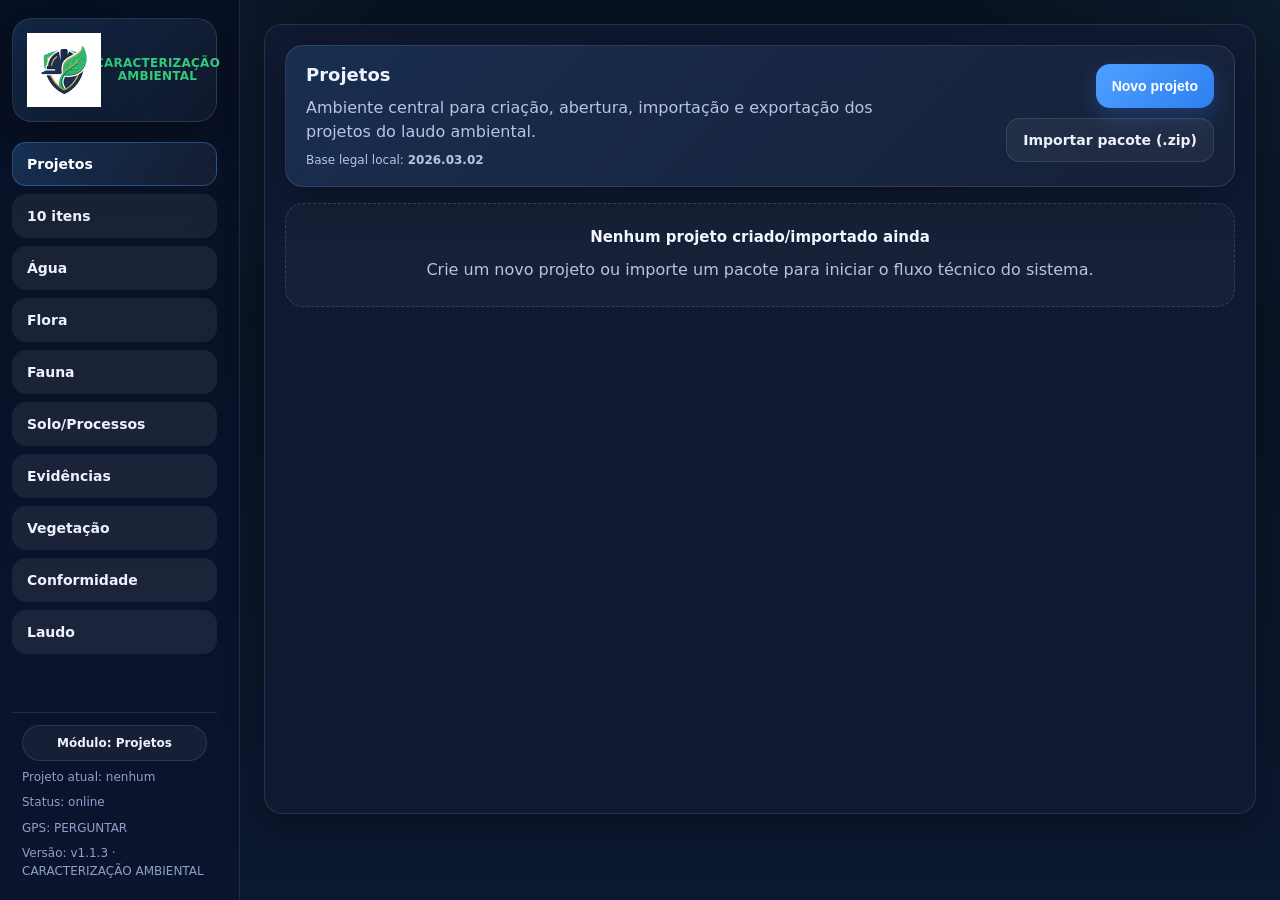
<file: index.html>
<!doctype html>
<html lang="pt-BR">
<head>
  <meta charset="utf-8" />
  <meta name="viewport" content="width=device-width, initial-scale=1" />
  <title>CARACTERIZAÇÃO AMBIENTAL</title>
  <link rel="manifest" href="manifest.webmanifest?v=20260422-short-final" />
  <link rel="stylesheet" href="styles/app.css" />
  <link rel="stylesheet" href="styles/mobile_hotfix.css?v=20260422-mobile" />
  <link rel="apple-touch-icon" href="assets/icon-192.png?v=20260422-short-final" />
  <meta name="theme-color" content="#0f6d2f" />
  <meta name="application-name" content="Caracterização Ambiental" />
  <meta name="apple-mobile-web-app-title" content="Caracterização Ambiental" />
</head>
<body>
  <div class="layout">
    <aside class="sidebar">
      <div class="brand">
        <img class="brandLogo" src="[data-uri]" alt="Marca NB" />
        <div class="brandText">
          <h1>CARACTERIZAÇÃO AMBIENTAL</h1>
        </div>
      </div>

      <nav id="nav" class="nav"></nav>

      <div class="sideBottom">
        <div id="routeIndicator" class="badge secondary shellBadge">Módulo: Projetos</div>
        <div class="small" id="projectStatus">Projeto atual: nenhum</div>
        <div class="small" id="onlineStatus">Status: verificando...</div>
        <div class="small">GPS: <span id="gpsStatus">-</span></div>
        <div class="small">Versão: <span id="appVersion"></span></div>
      </div>
    </aside>

    <main class="main">
      <div class="container">
        <div id="toast" class="toast" hidden></div>
        <section id="app" class="card appShell"></section>
      </div>
      <footer class="footer"></footer>
    </main>
  </div>

  <script type="module" src="pwa_bootstrap.js"></script>
  <script type="module" src="app.js"></script>
  <script type="module" src="auth_bootstrap.js"></script>
</body>
</html>
</file>
<file: styles/app.css>
:root{
  --bg:#08111f;
  --bg2:#0c1830;
  --panel:#121b34;
  --panel2:#172243;
  --panel3:#1a274d;
  --card:#121b34;
  --cardSoft:rgba(18,27,52,.88);
  --text:#edf2ff;
  --muted:#b8c4e4;
  --muted2:#90a0c8;
  --border:rgba(255,255,255,.10);
  --borderStrong:rgba(255,255,255,.16);
  --accent:#4ea1ff;
  --accent2:#2d7ff0;
  --accentSoft:rgba(78,161,255,.16);
  --ok:#18a957;
  --warn:#d6a400;
  --danger:#d64545;
  --dangerSoft:rgba(214,69,69,.18);
  --okSoft:rgba(24,169,87,.18);
  --warnSoft:rgba(214,164,0,.18);
  --shadow:0 12px 40px rgba(0,0,0,.30);
  --radius:18px;
  --radiusSm:14px;
  font-family: system-ui, -apple-system, Segoe UI, Roboto, Arial, sans-serif;
}

*{box-sizing:border-box}

html,body{
  min-height:100%;
}

body{
  margin:0;
  background:
    radial-gradient(circle at top left, rgba(78,161,255,.12), transparent 26%),
    radial-gradient(circle at top right, rgba(78,161,255,.07), transparent 22%),
    linear-gradient(180deg, var(--bg) 0%, var(--bg2) 100%);
  color:var(--text);
}

a{
  color:inherit;
}

.layout{
  display:flex;
  min-height:100vh;
}

.sidebar{
  width:240px;
  flex:0 0 240px;
  padding:18px 12px;
  display:flex;
  flex-direction:column;
  gap:14px;
  position:sticky;
  top:0;
  height:100vh;
  background:
    linear-gradient(180deg, rgba(8,16,35,.95) 0%, rgba(11,21,46,.98) 100%);
  border-right:1px solid var(--border);
  backdrop-filter: blur(6px);
}

.brand{
  display:flex;
  gap:12px;
  align-items:center;
  padding:14px;
  border-radius:22px;
  background:linear-gradient(135deg, rgba(78,161,255,.16), rgba(255,255,255,.03));
  border:1px solid var(--border);
  box-shadow:var(--shadow);
}

.logo{
  width:52px;
  height:52px;
  min-width:52px;
  border-radius:16px;
  background:rgba(255,255,255,.92);
  color:#0f1a34;
  display:flex;
  align-items:center;
  justify-content:center;
  font-weight:900;
  letter-spacing:.4px;
  font-size:24px;
}

h1{
  margin:0;
  font-size:16px;
  line-height:1.15;
  font-weight:800;
}

.sub{
  margin:4px 0 0;
  font-size:12px;
  color:var(--muted);
  line-height:1.35;
}

.nav{
  display:flex;
  flex-direction:column;
  gap:8px;
  margin-top:6px;
}

.nav a{
  color:var(--text);
  text-decoration:none;
  background:rgba(255,255,255,.07);
  border:1px solid transparent;
  padding:12px 14px;
  border-radius:14px;
  font-size:14px;
  font-weight:600;
  display:flex;
  align-items:center;
  gap:10px;
  transition:all .18s ease;
}

.nav a:hover{
  background:rgba(255,255,255,.11);
  border-color:var(--border);
  transform:translateY(-1px);
}

.nav a.active{
  background:linear-gradient(135deg, rgba(78,161,255,.22), rgba(255,255,255,.05));
  border-color:rgba(78,161,255,.35);
  color:#fff;
  font-weight:800;
}

.sideBottom{
  margin-top:auto;
  display:grid;
  gap:8px;
  padding:12px 10px 0;
  border-top:1px solid var(--border);
}

.main{
  flex:1;
  min-width:0;
}

.container{
  max-width:1280px;
  margin:0 auto;
  padding:24px;
}

.card{
  background:var(--cardSoft);
  border:1px solid var(--border);
  border-radius:var(--radius);
  box-shadow:var(--shadow);
  padding:18px;
  backdrop-filter: blur(4px);
}

.footer{
  padding:12px 24px 20px;
  color:var(--muted2);
  font-size:12px;
  text-align:center;
}

.row{
  display:flex;
  gap:10px;
  flex-wrap:wrap;
  align-items:center;
}

.grid{
  display:grid;
  gap:12px;
}

.grid-2{
  grid-template-columns:repeat(2,minmax(0,1fr));
}

.grid-3{
  grid-template-columns:repeat(3,minmax(0,1fr));
}

label{
  font-size:12px;
  color:var(--muted);
  display:block;
  margin-bottom:6px;
}

input,select,textarea{
  width:100%;
  padding:12px 14px;
  border:1px solid var(--border);
  border-radius:14px;
  font-size:14px;
  color:var(--text);
  background:rgba(6,13,28,.92);
  outline:none;
  transition:border-color .18s ease, box-shadow .18s ease, background .18s ease;
}

input::placeholder,
textarea::placeholder{
  color:var(--muted2);
}

input:focus,select:focus,textarea:focus{
  border-color:rgba(78,161,255,.55);
  box-shadow:0 0 0 3px rgba(78,161,255,.14);
  background:rgba(9,18,37,.98);
}

textarea{
  min-height:110px;
  resize:vertical;
}

button,
.fileTrigger{
  appearance:none;
  border:0;
  border-radius:14px;
  padding:12px 16px;
  font-weight:800;
  font-size:14px;
  cursor:pointer;
  transition:all .18s ease;
  text-decoration:none;
}

button{
  background:linear-gradient(135deg, var(--accent), var(--accent2));
  color:#fff;
  box-shadow:0 8px 22px rgba(45,127,240,.28);
}

button:hover,
.fileTrigger:hover{
  transform:translateY(-1px);
  opacity:.96;
}

button.secondary,
.fileTrigger.secondary{
  background:rgba(255,255,255,.05);
  color:var(--text);
  border:1px solid var(--border);
  box-shadow:none;
}

button.danger{
  background:linear-gradient(135deg, #dd4653, #b51f3a);
  color:#fff;
  box-shadow:0 8px 22px rgba(181,31,58,.24);
}

button:disabled{
  opacity:.55;
  cursor:not-allowed;
  transform:none;
}

hr{
  border:0;
  border-top:1px solid var(--border);
  margin:16px 0;
}

.badge{
  display:inline-flex;
  gap:6px;
  align-items:center;
  font-size:12px;
  padding:7px 11px;
  border-radius:999px;
  background:var(--accentSoft);
  color:#dcebff;
  border:1px solid rgba(78,161,255,.22);
}

.badge.secondary{
  background:rgba(255,255,255,.05);
  color:var(--text);
  border:1px solid var(--border);
}

.badge.ok{
  background:var(--okSoft);
  color:#c8f0d6;
  border-color:rgba(24,169,87,.28);
}

.badge.warn{
  background:var(--warnSoft);
  color:#ffe9a4;
  border-color:rgba(214,164,0,.28);
}

.badge.danger{
  background:var(--dangerSoft);
  color:#ffd4d4;
  border-color:rgba(214,69,69,.28);
}

.small{
  font-size:12px;
  color:var(--muted2);
}

.table{
  width:100%;
  border-collapse:collapse;
  font-size:13px;
  border-radius:14px;
  overflow:hidden;
}

.table th,.table td{
  border-bottom:1px solid var(--border);
  padding:10px 12px;
  text-align:left;
  vertical-align:top;
}

.table th{
  color:var(--muted);
  font-size:12px;
  font-weight:700;
}

.table tr:hover td{
  background:rgba(255,255,255,.02);
}

.kv{
  display:grid;
  grid-template-columns:180px 1fr;
  gap:10px;
}

.kv div:nth-child(odd){
  color:var(--muted);
  font-size:12px;
}

.toast{
  position:fixed;
  left:16px;
  right:16px;
  bottom:16px;
  background:rgba(6,13,28,.96);
  color:#dcebff;
  padding:13px 15px;
  border-radius:16px;
  border:1px solid rgba(78,161,255,.22);
  box-shadow:var(--shadow);
  max-width:920px;
  margin:0 auto;
  font-size:13px;
  z-index:9999;
}

pre{
  white-space:pre-wrap;
  background:rgba(6,13,28,.92);
  color:#dcebff;
  padding:14px;
  border-radius:14px;
  border:1px solid var(--border);
}

.pageHero{
  display:flex;
  justify-content:space-between;
  align-items:flex-start;
  gap:14px;
  padding:18px 20px;
  margin-bottom:16px;
  border-radius:22px;
  border:1px solid var(--border);
  background:linear-gradient(135deg, rgba(78,161,255,.16), rgba(255,255,255,.03));
  box-shadow:var(--shadow);
}

.pageHero h2{
  margin:0 0 6px;
  font-size:20px;
  line-height:1.2;
}

.pageHero p{
  margin:0;
  color:var(--muted);
  line-height:1.5;
}

.pageActions{
  display:flex;
  flex-wrap:wrap;
  gap:10px;
  align-items:center;
  justify-content:flex-end;
}

.fileTrigger{
  display:inline-flex;
  align-items:center;
  justify-content:center;
}

.projectList{
  display:grid;
  gap:14px;
}

.projectCard{
  display:grid;
  grid-template-columns:minmax(0,1fr) auto;
  gap:18px;
  align-items:center;
  padding:18px;
  border-radius:18px;
  border:1px solid var(--border);
  background:rgba(255,255,255,.03);
  transition:transform .18s ease, border-color .18s ease, background .18s ease;
}

.projectCard:hover{
  transform:translateY(-1px);
  border-color:rgba(78,161,255,.28);
  background:rgba(255,255,255,.05);
}

.projectTitle{
  display:flex;
  flex-wrap:wrap;
  align-items:center;
  gap:10px;
  margin-bottom:8px;
}

.projectTitle h3{
  margin:0;
  font-size:18px;
  line-height:1.25;
}

.projectMeta{
  display:grid;
  grid-template-columns:repeat(3,minmax(0,1fr));
  gap:10px;
}

.projectMetaItem{
  padding:12px 14px;
  border-radius:14px;
  background:rgba(255,255,255,.03);
  border:1px solid var(--border);
}

.projectMetaItem .label{
  display:block;
  margin-bottom:6px;
  font-size:11px;
  color:var(--muted2);
  text-transform:uppercase;
  letter-spacing:.04em;
}

.projectMetaItem .value{
  font-size:14px;
  color:var(--text);
  font-weight:700;
}

.projectActions{
  display:flex;
  flex-wrap:wrap;
  justify-content:flex-end;
  gap:10px;
}

.emptyState{
  padding:24px;
  text-align:center;
  border-radius:18px;
  border:1px dashed rgba(78,161,255,.28);
  background:rgba(255,255,255,.03);
}

.emptyState h3{
  margin:0 0 8px;
  font-size:18px;
}

.emptyState p{
  margin:0;
  color:var(--muted);
}

.tipBox{
  margin-top:14px;
  padding:14px 16px;
  border-radius:16px;
  background:rgba(255,255,255,.03);
  border:1px solid var(--border);
  color:var(--muted);
}

.sectionPanel{
  margin-top:16px;
  padding:16px;
  border-radius:18px;
  border:1px solid var(--border);
  background:rgba(255,255,255,.03);
}

.sectionPanel h3{
  margin:0 0 10px;
  font-size:16px;
}

@media (max-width: 1100px){
  .projectCard{
    grid-template-columns:1fr;
  }

  .projectActions{
    justify-content:flex-start;
  }

  .projectMeta{
    grid-template-columns:1fr;
  }
}

@media (max-width: 920px){
  .layout{
    flex-direction:column;
  }

  .sidebar{
    width:auto;
    flex:0 0 auto;
    height:auto;
    position:static;
    border-right:0;
    border-bottom:1px solid var(--border);
  }

  .nav{
    flex-direction:row;
    flex-wrap:wrap;
  }

  .sideBottom{
    margin-top:0;
    border-top:0;
    padding-top:0;
  }

  .container{
    padding:16px;
  }

  .pageHero{
    flex-direction:column;
  }

  .pageActions{
    width:100%;
    justify-content:flex-start;
  }

  .grid-2,
  .grid-3,
  .kv{
    grid-template-columns:1fr;
  }
}

/* == FASE2_ETAPA4_SHELL_GLOBAL == */
.appShell{
  min-height:calc(100vh - 110px);
  padding:20px;
  background:rgba(18,27,52,.82);
}

.shellBadge{
  justify-content:center;
  width:100%;
  text-align:center;
  padding:10px 12px;
  font-weight:800;
  background:linear-gradient(135deg, rgba(78,161,255,.18), rgba(255,255,255,.05));
  border-color:rgba(78,161,255,.28);
}

.navText{
  display:block;
  width:100%;
}

.sideBottom .small{
  line-height:1.45;
}

.brand{
  border-radius:20px;
}

.footer{
  padding-top:0;
}

@media (max-width: 920px){
  .appShell{
    min-height:auto;
    padding:16px;
  }

  .shellBadge{
    width:auto;
  }
}

/* == FASE2_ETAPA5_REFINO_MODULOS == */
.appShell > h2,
.appShell > h3{
  margin-top:0;
}

.appShell h2{
  font-size:18px;
  line-height:1.2;
  margin-bottom:10px;
  font-weight:800;
}

.appShell h3{
  font-size:15px;
  line-height:1.3;
  margin-bottom:10px;
  font-weight:800;
  color:#f2f6ff;
}

.appShell p{
  color:var(--muted);
  line-height:1.55;
}

.appShell > * + *{
  margin-top:14px;
}

.appShell .row{
  gap:12px;
}

.appShell hr{
  margin:18px 0;
  border-top:1px solid rgba(255,255,255,.08);
}

.appShell .small{
  color:var(--muted);
}

.appShell textarea{
  min-height:110px;
}

.appShell .sectionPanel,
.appShell section,
.appShell fieldset{
  border-radius:18px;
}

.appShell fieldset{
  border:1px solid rgba(255,255,255,.08);
  padding:16px;
  background:rgba(255,255,255,.02);
}

.appShell legend{
  padding:0 8px;
  color:#f2f6ff;
  font-weight:800;
}

.appShell .card,
.appShell .sectionPanel{
  background:rgba(255,255,255,.03);
}

.appShell button.secondary,
.appShell .secondary{
  background:rgba(255,255,255,.05);
  border:1px solid rgba(255,255,255,.10);
  color:var(--text);
  box-shadow:none;
}

.appShell input[type="checkbox"],
.appShell input[type="radio"]{
  width:18px;
  height:18px;
  min-width:18px;
  accent-color:var(--accent);
  box-shadow:none;
}

.appShell label:has(input[type="checkbox"]),
.appShell label:has(input[type="radio"]){
  display:flex;
  align-items:center;
  justify-content:flex-start;
  gap:12px;
  min-height:48px;
  padding:12px 16px;
  border-radius:999px;
  background:rgba(78,161,255,.12);
  border:1px solid rgba(78,161,255,.26);
  color:var(--text);
  font-size:14px;
  font-weight:600;
  transition:all .18s ease;
}

.appShell label:has(input[type="checkbox"]):hover,
.appShell label:has(input[type="radio"]):hover{
  background:rgba(78,161,255,.16);
  border-color:rgba(78,161,255,.34);
}

.appShell label:has(input[type="checkbox"]) input,
.appShell label:has(input[type="radio"]) input{
  order:-1;
  margin:0;
}

.appShell label:has(input[type="checkbox"]:checked),
.appShell label:has(input[type="radio"]:checked){
  background:linear-gradient(135deg, rgba(78,161,255,.22), rgba(255,255,255,.05));
  border-color:rgba(78,161,255,.46);
  box-shadow:0 8px 18px rgba(45,127,240,.16);
}

.appShell .tipBox,
.appShell .infoBox,
.appShell .noteBox{
  padding:14px 16px;
  border-radius:16px;
  background:rgba(255,255,255,.03);
  border:1px solid rgba(255,255,255,.08);
  color:var(--muted);
}

.appShell .actions,
.appShell .pageActions,
.appShell .projectActions{
  gap:10px;
}

.appShell .actions button,
.appShell .row button{
  min-height:46px;
}

.appShell table{
  width:100%;
  border-collapse:collapse;
  overflow:hidden;
  border-radius:14px;
}

.appShell table th,
.appShell table td{
  padding:11px 12px;
  border-bottom:1px solid rgba(255,255,255,.08);
  text-align:left;
  vertical-align:top;
}

.appShell table th{
  font-size:12px;
  color:var(--muted);
  text-transform:uppercase;
  letter-spacing:.04em;
}

.appShell pre{
  border-radius:16px;
}

@media (max-width: 920px){
  .appShell label:has(input[type="checkbox"]),
  .appShell label:has(input[type="radio"]){
    min-height:44px;
    padding:10px 14px;
    font-size:13px;
  }
}

/* == FASE2_ETAPA6_MOLDURA_MODULOS == */
.moduleChrome{
  display:grid;
  gap:16px;
}

.moduleHeader{
  display:grid;
  grid-template-columns:minmax(0,1.2fr) minmax(320px,.8fr);
  gap:14px;
  padding:18px;
  border-radius:20px;
  border:1px solid rgba(255,255,255,.08);
  background:linear-gradient(135deg, rgba(78,161,255,.12), rgba(255,255,255,.03));
  box-shadow:var(--shadow);
}

.moduleHeaderMain h2{
  margin:0;
  font-size:20px;
  line-height:1.2;
}

.moduleEyebrow{
  font-size:11px;
  text-transform:uppercase;
  letter-spacing:.08em;
  color:var(--muted2);
  margin-bottom:8px;
  font-weight:800;
}

.moduleHeaderTitleRow{
  display:flex;
  flex-wrap:wrap;
  gap:10px;
  align-items:center;
  margin-bottom:8px;
}

.moduleHeaderMain p{
  margin:0;
  color:var(--muted);
}

.moduleHeaderMeta{
  display:grid;
  grid-template-columns:repeat(3,minmax(0,1fr));
  gap:10px;
}

.moduleMetaCard{
  padding:14px;
  border-radius:16px;
  background:rgba(255,255,255,.04);
  border:1px solid rgba(255,255,255,.08);
  display:grid;
  gap:6px;
}

.moduleMetaLabel{
  font-size:11px;
  text-transform:uppercase;
  letter-spacing:.05em;
  color:var(--muted2);
}

.moduleMetaCard strong{
  font-size:14px;
  color:var(--text);
}

.moduleContent{
  padding:18px;
  border-radius:20px;
  border:1px solid rgba(255,255,255,.08);
  background:rgba(255,255,255,.02);
}

.moduleContent > :first-child{
  margin-top:0 !important;
}

.moduleContent > :last-child{
  margin-bottom:0 !important;
}

@media (max-width: 1100px){
  .moduleHeader{
    grid-template-columns:1fr;
  }
}

@media (max-width: 920px){
  .moduleHeaderMeta{
    grid-template-columns:1fr;
  }

  .moduleContent{
    padding:14px;
  }
}

/* == FASE2_MARCA_OFICIAL_NO_APP == */
.brand{
  align-items:center;
}

.brandLogo{
  width:68px;
  height:68px;
  min-width:68px;
  object-fit:contain;
  display:block;
  filter: drop-shadow(0 8px 18px rgba(0,0,0,.20));
}

@media (max-width: 920px){
  .brandLogo{
    width:60px;
    height:60px;
    min-width:60px;
  }
}

/* == FASE2_CORRECAO_MARCA_INLINE == */
.brand{
  display:flex;
  align-items:center;
  gap:14px;
}

.brandLogo{
  width:74px;
  height:74px;
  min-width:74px;
  object-fit:contain;
  display:block;
  filter: drop-shadow(0 8px 18px rgba(0,0,0,.20));
}

.brandText{
  min-width:0;
}

.brandText h1{
  margin:0;
}

@media (max-width: 920px){
  .brandLogo{
    width:62px;
    height:62px;
    min-width:62px;
  }
}

/* == FASE3_ETAPA8_LEITURA_TECNICA_NO_FLUXO == */
.diagnosticBanner{
  display:grid;
  gap:14px;
  padding:18px;
  border-radius:20px;
  border:1px solid rgba(78,161,255,.18);
  background:linear-gradient(135deg, rgba(78,161,255,.10), rgba(255,255,255,.03));
  box-shadow:var(--shadow);
}

.diagnosticBannerHeader{
  display:flex;
  justify-content:space-between;
  align-items:flex-start;
  gap:12px;
}

.diagnosticBannerHeader h3{
  margin:0;
}

.diagGrid{
  display:grid;
  grid-template-columns:repeat(3,minmax(0,1fr));
  gap:10px;
}

.diagCard{
  padding:14px;
  border-radius:16px;
  background:rgba(255,255,255,.04);
  border:1px solid rgba(255,255,255,.08);
  display:grid;
  gap:6px;
}

.diagLabel{
  font-size:11px;
  text-transform:uppercase;
  letter-spacing:.05em;
  color:var(--muted2);
}

.diagCard strong{
  font-size:14px;
  color:var(--text);
}

.diagChips{
  display:flex;
  flex-wrap:wrap;
  gap:8px;
}

.diagnosticReasons{
  display:grid;
  gap:8px;
}

.diagReasonItem,
.diagnosticHint{
  padding:12px 14px;
  border-radius:14px;
  background:rgba(255,255,255,.03);
  border:1px solid rgba(255,255,255,.08);
  color:var(--muted);
}

@media (max-width: 920px){
  .diagGrid{
    grid-template-columns:1fr;
  }

  .diagnosticBannerHeader{
    flex-direction:column;
  }
}

/* == FASE2_AJUSTE_COMPACTO_MARCA_E_RODAPE == */
.brand{
  align-items:center;
}

.brandText h1{
  font-size:11px !important;
  line-height:1.08 !important;
  letter-spacing:.01em;
  margin:0;
  word-break:break-word;
}

.brandText .sub{
  display:none !important;
}

.footer{
  display:none !important;
}

@media (max-width: 920px){
  .brandText h1{
    font-size:10px !important;
  }
}

/* == FASE2_AJUSTE_FINAL_MARCA_E_TIPBOX == */
.brandText h1{
  font-size:9px !important;
  line-height:1.00 !important;
  letter-spacing:0 !important;
}

@media (max-width: 920px){
  .brandText h1{
    font-size:8px !important;
  }
}

/* == FASE2_AJUSTE_CIRURGICO_MARCA == */
.brand{
  display:flex;
  align-items:center;
  justify-content:flex-start;
  gap:12px;
}

.brandText{
  display:flex;
  align-items:center;
  justify-content:center;
  min-width:0;
  flex:1;
  text-align:center;
}

.brandText h1{
  margin:0 auto !important;
  font-size:12px !important;
  line-height:1.06 !important;
  letter-spacing:.02em !important;
  font-weight:900 !important;
  color:#34c97b !important;
  text-align:center !important;
  white-space:normal !important;
  word-break:keep-all !important;
}

@media (max-width: 920px){
  .brand{
    gap:10px;
  }

  .brandText h1{
    font-size:11px !important;
  }
}

/* == FASE3_ETAPA9_BARRA_FLUXO_MODULOS == */
.moduleHeaderMeta{
  grid-template-columns:repeat(4,minmax(0,1fr));
}

.flowStepper{
  display:grid;
  grid-template-columns:repeat(9,minmax(0,1fr));
  gap:8px;
}

.flowStep{
  display:flex;
  align-items:center;
  gap:8px;
  min-height:52px;
  padding:10px 12px;
  border-radius:16px;
  border:1px solid rgba(255,255,255,.08);
  background:rgba(255,255,255,.03);
  color:var(--text);
  text-decoration:none;
  transition:all .18s ease;
}

.flowStep:hover{
  transform:translateY(-1px);
  border-color:rgba(78,161,255,.24);
  background:rgba(255,255,255,.05);
}

.flowStepNum{
  width:24px;
  height:24px;
  min-width:24px;
  border-radius:999px;
  display:flex;
  align-items:center;
  justify-content:center;
  background:rgba(255,255,255,.07);
  border:1px solid rgba(255,255,255,.10);
  font-size:12px;
  font-weight:800;
  color:var(--text);
}

.flowStepLabel{
  font-size:12px;
  font-weight:700;
  line-height:1.15;
}

.flowStep.done{
  background:rgba(24,169,87,.10);
  border-color:rgba(24,169,87,.20);
}

.flowStep.done .flowStepNum{
  background:rgba(24,169,87,.18);
  border-color:rgba(24,169,87,.28);
  color:#c8f0d6;
}

.flowStep.active{
  background:linear-gradient(135deg, rgba(78,161,255,.18), rgba(255,255,255,.04));
  border-color:rgba(78,161,255,.34);
  box-shadow:0 8px 18px rgba(45,127,240,.14);
}

.flowStep.active .flowStepNum{
  background:rgba(78,161,255,.22);
  border-color:rgba(78,161,255,.34);
}

@media (max-width: 1200px){
  .flowStepper{
    grid-template-columns:repeat(3,minmax(0,1fr));
  }
}

@media (max-width: 920px){
  .moduleHeaderMeta{
    grid-template-columns:repeat(2,minmax(0,1fr));
  }

  .flowStepper{
    grid-template-columns:repeat(2,minmax(0,1fr));
  }
}

@media (max-width: 620px){
  .moduleHeaderMeta{
    grid-template-columns:1fr;
  }

  .flowStepper{
    grid-template-columns:1fr;
  }
}

/* == FASE3_ETAPA11_ORIENTACAO_TECNICA_OBJETIVA == */
.diagnosticPrimary,
.diagnosticNext{
  padding:14px 16px;
  border-radius:16px;
  border:1px solid rgba(255,255,255,.08);
}

.diagnosticPrimary{
  background:rgba(255,255,255,.03);
  color:var(--text);
  font-weight:700;
}

.diagnosticNext{
  margin-top:10px;
  background:linear-gradient(135deg, rgba(78,161,255,.10), rgba(255,255,255,.03));
  color:var(--text);
  display:grid;
  gap:6px;
}

.diagNextLabel{
  font-size:11px;
  text-transform:uppercase;
  letter-spacing:.05em;
  color:var(--muted2);
}

.diagnosticNext strong{
  font-size:14px;
  line-height:1.35;
}

/* == FASE3_ETAPA11_CORRECAO_ORIENTACAO_TECNICA == */
.diagnosticPrimary,
.diagnosticNext{
  padding:14px 16px;
  border-radius:16px;
  border:1px solid rgba(255,255,255,.08);
}

.diagnosticPrimary{
  background:rgba(255,255,255,.03);
  color:var(--text);
  font-weight:700;
}

.diagnosticNext{
  margin-top:10px;
  background:linear-gradient(135deg, rgba(78,161,255,.10), rgba(255,255,255,.03));
  color:var(--text);
  display:grid;
  gap:6px;
}

.diagNextLabel{
  font-size:11px;
  text-transform:uppercase;
  letter-spacing:.05em;
  color:var(--muted2);
}

.diagnosticNext strong{
  font-size:14px;
  line-height:1.35;
}

/* == FASE3_ETAPA13_PRIORIDADE_NA_BARRA_LATERAL == */
.navTextWrap{
  width:100%;
  display:flex;
  align-items:center;
  justify-content:space-between;
  gap:8px;
}

.navHint{
  display:inline-flex;
  align-items:center;
  justify-content:center;
  padding:4px 8px;
  border-radius:999px;
  font-size:10px;
  font-weight:800;
  line-height:1;
  background:rgba(214,164,0,.18);
  border:1px solid rgba(214,164,0,.28);
  color:#ffe9a4;
  white-space:nowrap;
}

.nav a.active .navHint{
  background:rgba(255,255,255,.14);
  border-color:rgba(255,255,255,.18);
  color:#fff3c2;
}

/* == FASE3_ETAPA18_HARDENING_MOBILE_TABLET == */
html{
  -webkit-text-size-adjust:100%;
}

img, canvas, svg, video{
  max-width:100%;
  height:auto;
}

button,
.fileTrigger,
.nav a,
input,
select,
textarea{
  touch-action:manipulation;
}

.nav a,
button,
.fileTrigger{
  min-height:44px;
}

.tableWrap,
.appShell table{
  width:100%;
  overflow-x:auto;
  display:block;
}

@media (max-width: 1024px){
  .container{
    padding:14px;
  }

  .sidebar{
    padding:12px 10px;
  }

  .brand{
    padding:12px;
  }

  .card,
  .moduleContent,
  .diagnosticBanner,
  .moduleHeader,
  .pageHero{
    border-radius:16px;
  }

  .projectMeta{
    grid-template-columns:repeat(2,minmax(0,1fr));
  }

  .projectActions{
    width:100%;
    justify-content:flex-start;
  }

  .projectActions button,
  .projectActions .secondary,
  .pageActions button,
  .pageActions .fileTrigger{
    min-height:44px;
  }
}

@media (max-width: 820px){
  .layout{
    flex-direction:column;
  }

  .sidebar{
    width:100%;
    height:auto;
    position:static;
    border-right:0;
    border-bottom:1px solid rgba(255,255,255,.08);
  }

  .nav{
    display:grid;
    grid-template-columns:repeat(2,minmax(0,1fr));
    gap:8px;
  }

  .nav a{
    min-height:48px;
  }

  .main{
    width:100%;
  }

  .container{
    padding:12px;
  }

  .pageHero,
  .moduleHeader,
  .diagnosticBanner{
    padding:14px;
  }

  .moduleContent,
  .card{
    padding:14px;
  }

  .projectCard{
    grid-template-columns:1fr;
    gap:14px;
    padding:14px;
  }

  .projectMeta{
    grid-template-columns:1fr;
  }

  .moduleHeaderMeta{
    grid-template-columns:1fr 1fr;
  }

  .diagGrid{
    grid-template-columns:1fr;
  }

  .kv{
    grid-template-columns:1fr;
  }

  .row{
    gap:10px;
  }

  .row > *{
    flex:1 1 100%;
  }

  button,
  .fileTrigger{
    width:100%;
  }

  input,
  select,
  textarea{
    font-size:16px;
  }

  .toast{
    left:10px;
    right:10px;
    bottom:10px;
    max-width:none;
    font-size:13px;
    padding:12px 14px;
  }
}

@media (max-width: 640px){
  .brand{
    gap:10px;
  }

  .brandLogo{
    width:56px !important;
    height:56px !important;
    min-width:56px !important;
  }

  .brandText h1{
    font-size:10px !important;
    line-height:1.05 !important;
  }

  .nav{
    grid-template-columns:1fr;
  }

  .moduleHeaderMeta{
    grid-template-columns:1fr;
  }

  .pageActions,
  .projectActions{
    display:grid;
    grid-template-columns:1fr;
    width:100%;
  }

  .pageActions > *,
  .projectActions > *{
    width:100%;
  }

  .projectTitle{
    align-items:flex-start;
  }

  .diagCard,
  .moduleMetaCard,
  .projectMetaItem{
    padding:12px;
  }

  .footer{
    padding:0;
  }
}

/* == FASE5_ETAPA1_MODULO_VEGETACAO_CAMERA_E_SESSAO == */
.vegModuleShell{
  display:grid;
  gap:16px;
}

.vegHero{
  display:grid;
  gap:12px;
  padding:18px;
  border-radius:20px;
  border:1px solid rgba(255,255,255,.08);
  background:linear-gradient(135deg, rgba(52,201,123,.10), rgba(255,255,255,.03));
}

.vegHero h2{
  margin:0 0 6px 0;
}

.vegHero p{
  margin:0;
}

.vegHeroMeta{
  display:flex;
  flex-wrap:wrap;
  gap:8px;
}

.vegCaptureGrid{
  display:grid;
  grid-template-columns:1.05fr .95fr;
  gap:16px;
}

.vegPanel{
  padding:18px;
  border-radius:20px;
  border:1px solid rgba(255,255,255,.08);
  background:rgba(255,255,255,.03);
}

.vegPanelHeader{
  display:flex;
  justify-content:space-between;
  align-items:flex-start;
  gap:12px;
  margin-bottom:14px;
}

.vegPanelHeader h3{
  margin:0;
}

.vegCameraBox{
  width:100%;
  min-height:280px;
  border-radius:18px;
  overflow:hidden;
  background:rgba(6,13,28,.92);
  border:1px solid rgba(255,255,255,.08);
}

.vegCameraBox video{
  width:100%;
  height:100%;
  min-height:280px;
  object-fit:cover;
  display:block;
}

.vegModeRow,
.vegActionRow{
  display:flex;
  flex-wrap:wrap;
  gap:10px;
  margin-top:14px;
}

.vegModeRow > *,
.vegActionRow > *{
  flex:1 1 180px;
}

.vegPanelSub{
  margin-top:16px;
}

.vegInfoGrid{
  display:grid;
  grid-template-columns:repeat(2,minmax(0,1fr));
  gap:10px;
}

.vegInfoCard{
  padding:14px;
  border-radius:16px;
  background:rgba(255,255,255,.04);
  border:1px solid rgba(255,255,255,.08);
  display:grid;
  gap:6px;
}

.vegInfoLabel{
  font-size:11px;
  text-transform:uppercase;
  letter-spacing:.05em;
  color:var(--muted2);
}

.vegInfoCallout{
  padding:14px 16px;
  border-radius:16px;
  background:linear-gradient(135deg, rgba(78,161,255,.10), rgba(255,255,255,.03));
  border:1px solid rgba(255,255,255,.08);
  color:var(--text);
}

.vegThumbGrid{
  display:grid;
  grid-template-columns:repeat(3,minmax(0,1fr));
  gap:12px;
}

.vegThumbCard{
  overflow:hidden;
  border-radius:16px;
  border:1px solid rgba(255,255,255,.08);
  background:rgba(255,255,255,.03);
}

.vegThumbCard img{
  width:100%;
  height:170px;
  object-fit:cover;
  display:block;
}

.vegThumbMeta{
  padding:10px 12px;
  display:grid;
  gap:4px;
}

.vegThumbMeta strong{
  font-size:13px;
}

.vegThumbMeta span{
  font-size:12px;
  color:var(--muted);
}

.vegEmptyState{
  padding:18px;
  border-radius:16px;
  border:1px dashed rgba(255,255,255,.12);
  color:var(--muted);
  text-align:center;
}

@media (max-width: 1024px){
  .vegCaptureGrid{
    grid-template-columns:1fr;
  }

  .vegThumbGrid{
    grid-template-columns:repeat(2,minmax(0,1fr));
  }
}

@media (max-width: 640px){
  .vegInfoGrid,
  .vegThumbGrid{
    grid-template-columns:1fr;
  }

  .vegPanel,
  .vegHero{
    padding:14px;
  }

  .vegCameraBox,
  .vegCameraBox video{
    min-height:220px;
  }
}

/* == FASE5_ETAPA2_NORMALIZACAO_VISUAL_MODULO_VEGETACAO == */
.vegHero{
  grid-template-columns:minmax(0,1fr);
  align-items:start;
  gap:10px;
  padding:16px;
}

.vegHeroMain{
  display:grid;
  gap:6px;
}

.vegHeroMain h2{
  margin:0;
  font-size:22px;
  line-height:1.12;
}

.vegHeroMain p{
  max-width:860px;
}

.vegHeroMeta{
  display:flex;
  flex-wrap:wrap;
  gap:8px;
  margin-top:2px;
}

.vegHeroMeta .badge{
  min-height:34px;
  display:inline-flex;
  align-items:center;
  justify-content:center;
  padding:6px 10px;
}

.vegModuleShell .vegPanel:first-of-type{
  margin-top:0;
}

.nav a[href="#/vegetacao"] .navText{
  white-space:nowrap;
}

@media (max-width: 820px){
  .vegHeroMain h2{
    font-size:20px;
  }
}

@media (max-width: 640px){
  .vegHero{
    padding:14px;
  }

  .vegHeroMain h2{
    font-size:18px;
  }

  .nav a[href="#/vegetacao"] .navText{
    white-space:normal;
  }
}

/* == FASE5_ETAPA3_AJUSTE_CAMPO_PROJETO_TOPO == */
.moduleHeaderMeta{
  grid-template-columns: .95fr 1.25fr .85fr .85fr;
}

.moduleMetaCard strong{
  line-height:1.12;
  word-break:normal;
  overflow-wrap:anywhere;
}

.moduleMetaCard:nth-child(2) strong{
  font-size:15px;
}

@media (max-width: 920px){
  .moduleHeaderMeta{
    grid-template-columns:1fr 1fr;
  }

  .moduleMetaCard:nth-child(2) strong{
    font-size:14px;
  }
}

@media (max-width: 640px){
  .moduleHeaderMeta{
    grid-template-columns:1fr;
  }
}

/* == FASE5_ETAPA4_NAO_QUEBRAR_PALAVRAS_TOPO == */
.moduleHeaderMeta{
  grid-template-columns: 1.15fr 1.35fr .8fr .8fr;
  gap:10px;
}

.moduleMetaCard{
  min-width:0;
}

.moduleMetaCard strong{
  font-size:14px;
  line-height:1.15;
  white-space:nowrap;
  word-break:normal !important;
  overflow-wrap:normal !important;
  hyphens:none !important;
}

.moduleMetaCard:nth-child(1) strong{
  font-size:13px;
}

.moduleMetaCard:nth-child(2) strong{
  font-size:14px;
}

@media (max-width: 1100px){
  .moduleHeaderMeta{
    grid-template-columns: repeat(2,minmax(0,1fr));
  }

  .moduleMetaCard strong{
    white-space:normal;
  }
}

@media (max-width: 640px){
  .moduleHeaderMeta{
    grid-template-columns:1fr;
  }
}

/* == FASE5_ETAPA5_SETORES_E_TIMELINE == */
.vegSectorToolbar{
  display:flex;
  flex-wrap:wrap;
  gap:10px;
}

.vegSectorToolbar input{
  flex:1 1 220px;
}

.vegSectorList{
  display:flex;
  flex-wrap:wrap;
  gap:8px;
  margin-top:10px;
}

.vegSectorChip{
  min-height:38px;
  padding:8px 12px;
  border-radius:999px;
  border:1px solid rgba(255,255,255,.10);
  background:rgba(255,255,255,.04);
  color:var(--text);
  font-weight:700;
  cursor:pointer;
}

.vegSectorChip.active{
  background:linear-gradient(135deg, rgba(52,201,123,.18), rgba(255,255,255,.04));
  border-color:rgba(52,201,123,.32);
  box-shadow:0 8px 18px rgba(24,169,87,.12);
}

.vegTimeline{
  display:grid;
  gap:10px;
}

.vegTimelineItem{
  display:grid;
  grid-template-columns:44px 1fr;
  gap:10px;
  padding:12px 14px;
  border-radius:16px;
  border:1px solid rgba(255,255,255,.08);
  background:rgba(255,255,255,.03);
}

.vegTimelineIndex{
  width:44px;
  height:44px;
  border-radius:999px;
  display:flex;
  align-items:center;
  justify-content:center;
  font-weight:900;
  background:rgba(52,201,123,.16);
  border:1px solid rgba(52,201,123,.26);
  color:#d9ffe8;
}

.vegTimelineBody{
  display:grid;
  gap:4px;
}

.vegTimelineBody strong{
  font-size:14px;
}

.vegTimelineBody span{
  font-size:12px;
  color:var(--muted);
}

/* == FASE5_AJUSTE_TOPO_SOLO_PROCESSOS == */
.moduleHeaderMeta{
  grid-template-columns: 1.22fr 1.12fr .72fr .72fr !important;
  gap: 10px !important;
}

.moduleMetaCard{
  min-width: 0;
}

.moduleMetaCard strong{
  white-space: nowrap !important;
  word-break: normal !important;
  overflow-wrap: normal !important;
  hyphens: none !important;
  line-height: 1.12 !important;
  font-size: 14px !important;
}

.moduleMetaCard:nth-child(1) strong{
  font-size: 12.5px !important;
}

.moduleMetaCard:nth-child(2) strong{
  font-size: 14px !important;
}

@media (max-width: 1100px){
  .moduleHeaderMeta{
    grid-template-columns: repeat(2,minmax(0,1fr)) !important;
  }

  .moduleMetaCard strong{
    white-space: normal !important;
  }
}

@media (max-width: 640px){
  .moduleHeaderMeta{
    grid-template-columns: 1fr !important;
  }
}

/* === VEGETACAO_HEADER_LAYOUT_FIX_V1 === */
.veg-top-card-fix {
  display: grid !important;
  grid-template-columns: minmax(420px, 1.35fr) minmax(520px, 1.15fr) !important;
  gap: 18px !important;
  align-items: stretch !important;
}

.veg-top-card-fix,
.veg-top-card-fix * {
  box-sizing: border-box !important;
  word-break: normal !important;
  overflow-wrap: normal !important;
  hyphens: none !important;
}

.veg-top-intro-fix {
  min-width: 0 !important;
  display: flex !important;
  flex-direction: column !important;
  justify-content: center !important;
  gap: 10px !important;
}

.veg-top-title-row-fix {
  display: flex !important;
  flex-wrap: wrap !important;
  align-items: center !important;
  gap: 10px !important;
  min-width: 0 !important;
}

.veg-top-project-line-fix {
  display: flex !important;
  flex-wrap: wrap !important;
  align-items: center !important;
  gap: 6px 10px !important;
  min-width: 0 !important;
}

.veg-top-metrics-fix {
  min-width: 0 !important;
  width: 100% !important;
  display: grid !important;
  grid-template-columns: minmax(110px, 1fr) minmax(150px, 1.28fr) minmax(90px, 0.82fr) minmax(120px, 1.02fr) !important;
  gap: 12px !important;
  align-items: stretch !important;
}

.veg-top-metric-card-fix {
  min-width: 0 !important;
  width: 100% !important;
  max-width: 100% !important;
  min-height: 88px !important;
  padding-right: 14px !important;
  overflow: hidden !important;
  display: flex !important;
  flex-direction: column !important;
  justify-content: space-between !important;
}

.veg-top-metric-card-fix * {
  min-width: 0 !important;
  max-width: 100% !important;
}

.veg-top-metric-card-fix p,
.veg-top-metric-card-fix span,
.veg-top-metric-card-fix strong,
.veg-top-metric-card-fix div {
  overflow: hidden !important;
}

.veg-top-metric-card-fix p:last-child,
.veg-top-metric-card-fix span:last-child,
.veg-top-metric-card-fix strong:last-child,
.veg-top-metric-card-fix div:last-child {
  white-space: nowrap !important;
  text-overflow: ellipsis !important;
}

@media (max-width: 1280px) {
  .veg-top-card-fix {
    grid-template-columns: 1fr !important;
  }

  .veg-top-metrics-fix {
    grid-template-columns: repeat(2, minmax(170px, 1fr)) !important;
  }
}

@media (max-width: 760px) {
  .veg-top-metrics-fix {
    grid-template-columns: 1fr !important;
  }
}
/* === /VEGETACAO_HEADER_LAYOUT_FIX_V1 === */

/* == FASE5_AJUSTE_FINAL_CARDS_TOPO == */
.moduleHeaderMeta{
  display:grid !important;
  grid-template-columns: minmax(0,1.28fr) minmax(0,1.08fr) minmax(0,.78fr) minmax(0,.78fr) !important;
  gap:10px !important;
  align-items:stretch !important;
}

.moduleMetaCard{
  min-width:0 !important;
  max-width:100% !important;
  overflow:hidden !important;
  padding:14px !important;
}

.moduleMetaLabel{
  display:block !important;
  max-width:100% !important;
  white-space:normal !important;
  word-break:normal !important;
  overflow-wrap:normal !important;
}

.moduleMetaCard strong{
  display:block !important;
  max-width:100% !important;
  margin-top:4px !important;
  line-height:1.12 !important;
  white-space:normal !important;
  word-break:normal !important;
  overflow-wrap:break-word !important;
  hyphens:none !important;
}

.moduleMetaCard:nth-child(1) strong{
  font-size:13px !important;
}

.moduleMetaCard:nth-child(2) strong{
  font-size:14px !important;
}

.moduleMetaCard:nth-child(3) strong,
.moduleMetaCard:nth-child(4) strong{
  font-size:13px !important;
}

@media (max-width: 1100px){
  .moduleHeaderMeta{
    grid-template-columns: repeat(2,minmax(0,1fr)) !important;
  }
}

@media (max-width: 640px){
  .moduleHeaderMeta{
    grid-template-columns: 1fr !important;
  }
}

/* == FASE5_AJUSTE_CARDS_TOPO_LARGOS == */
.moduleHeader{
  grid-template-columns: minmax(0,1.42fr) minmax(0,1.18fr) !important;
  gap: 12px !important;
}

.moduleHeaderMain{
  min-width: 0 !important;
}

.moduleHeaderMeta{
  display:grid !important;
  grid-template-columns: minmax(0,1.36fr) minmax(0,1.18fr) minmax(0,.82fr) minmax(0,.82fr) !important;
  gap: 12px !important;
  align-items: stretch !important;
}

.moduleMetaCard{
  min-width: 0 !important;
  padding: 16px !important;
}

.moduleMetaLabel{
  white-space: nowrap !important;
}

.moduleMetaCard strong{
  display:block !important;
  margin-top: 5px !important;
  white-space: nowrap !important;
  word-break: normal !important;
  overflow-wrap: normal !important;
  hyphens: none !important;
  line-height: 1.08 !important;
}

.moduleMetaCard:nth-child(1) strong{
  font-size: 13px !important;
}

.moduleMetaCard:nth-child(2) strong{
  font-size: 13px !important;
}

.moduleMetaCard:nth-child(3) strong,
.moduleMetaCard:nth-child(4) strong{
  font-size: 12.5px !important;
}

@media (max-width: 1180px){
  .moduleHeader{
    grid-template-columns: 1fr !important;
  }

  .moduleHeaderMeta{
    grid-template-columns: repeat(2,minmax(0,1fr)) !important;
  }

  .moduleMetaCard strong,
  .moduleMetaLabel{
    white-space: normal !important;
  }
}

@media (max-width: 640px){
  .moduleHeaderMeta{
    grid-template-columns: 1fr !important;
  }
}

/* === VEGETACAO_SIDEBAR_SCROLL_FIX_V1 === */
.app-sidebar,
.sidebar,
.left-sidebar,
.layout-sidebar,
.nav-sidebar,
aside.sidebar,
aside.app-sidebar {
  min-height: 0 !important;
  overflow-y: auto !important;
  overflow-x: hidden !important;
  overscroll-behavior: contain;
  scrollbar-gutter: stable;
  padding-bottom: 20px !important;
}

@supports (height: 100dvh) {
  .app-sidebar,
  .sidebar,
  .left-sidebar,
  .layout-sidebar,
  .nav-sidebar,
  aside.sidebar,
  aside.app-sidebar {
    max-height: 100dvh !important;
  }
}

@supports not (height: 100dvh) {
  .app-sidebar,
  .sidebar,
  .left-sidebar,
  .layout-sidebar,
  .nav-sidebar,
  aside.sidebar,
  aside.app-sidebar {
    max-height: 100vh !important;
  }
}

.app-sidebar::-webkit-scrollbar,
.sidebar::-webkit-scrollbar,
.left-sidebar::-webkit-scrollbar,
.layout-sidebar::-webkit-scrollbar,
.nav-sidebar::-webkit-scrollbar,
aside.sidebar::-webkit-scrollbar,
aside.app-sidebar::-webkit-scrollbar {
  width: 10px;
}

.app-sidebar::-webkit-scrollbar-thumb,
.sidebar::-webkit-scrollbar-thumb,
.left-sidebar::-webkit-scrollbar-thumb,
.layout-sidebar::-webkit-scrollbar-thumb,
.nav-sidebar::-webkit-scrollbar-thumb,
aside.sidebar::-webkit-scrollbar-thumb,
aside.app-sidebar::-webkit-scrollbar-thumb {
  background: rgba(120, 150, 210, 0.35);
  border-radius: 999px;
  border: 2px solid transparent;
  background-clip: padding-box;
}

.app-sidebar::-webkit-scrollbar-track,
.sidebar::-webkit-scrollbar-track,
.left-sidebar::-webkit-scrollbar-track,
.layout-sidebar::-webkit-scrollbar-track,
.nav-sidebar::-webkit-scrollbar-track,
aside.sidebar::-webkit-scrollbar-track,
aside.app-sidebar::-webkit-scrollbar-track {
  background: transparent;
}
/* === /VEGETACAO_SIDEBAR_SCROLL_FIX_V1 === */
</file>
<file: styles/mobile_hotfix.css>
@media (max-width: 980px) {
  html, body {
    overflow-x: hidden !important;
    width: 100% !important;
    max-width: 100% !important;
  }

  body {
    min-height: 100dvh !important;
  }

  .layout {
    display: flex !important;
    flex-direction: column !important;
    align-items: stretch !important;
    width: 100% !important;
    min-height: 100dvh !important;
    overflow-x: hidden !important;
  }

  .sidebar,
  aside.sidebar {
    position: relative !important;
    inset: auto !important;
    width: 100% !important;
    max-width: none !important;
    min-width: 0 !important;
    height: auto !important;
    max-height: 48dvh !important;
    overflow: auto !important;
    border-right: none !important;
    border-bottom: 1px solid rgba(255,255,255,.10) !important;
    border-radius: 0 0 18px 18px !important;
    box-sizing: border-box !important;
  }

  .brand {
    margin-bottom: 12px !important;
  }

  .nav,
  #nav {
    display: grid !important;
    grid-template-columns: repeat(2, minmax(0, 1fr)) !important;
    gap: 10px !important;
    width: 100% !important;
  }

  .nav a,
  .nav button,
  #nav a,
  #nav button {
    width: 100% !important;
    min-height: 48px !important;
    box-sizing: border-box !important;
    touch-action: manipulation !important;
  }

  .sideBottom {
    position: static !important;
    margin-top: 12px !important;
  }

  .main,
  main.main {
    display: block !important;
    width: 100% !important;
    min-width: 0 !important;
    max-width: none !important;
    flex: 1 1 auto !important;
    overflow: visible !important;
    box-sizing: border-box !important;
  }

  .container {
    width: 100% !important;
    max-width: none !important;
    margin: 0 !important;
    padding: 12px !important;
    box-sizing: border-box !important;
  }

  #app,
  .appShell {
    display: block !important;
    width: 100% !important;
    min-width: 0 !important;
    max-width: none !important;
    overflow: visible !important;
    box-sizing: border-box !important;
  }

  .card,
  .panel,
  .section,
  section,
  .grid,
  .row,
  .tableWrap,
  .table-responsive {
    width: 100% !important;
    max-width: 100% !important;
    min-width: 0 !important;
    box-sizing: border-box !important;
  }

  img,
  svg,
  canvas,
  video {
    max-width: 100% !important;
    height: auto !important;
  }

  table {
    display: block !important;
    width: 100% !important;
    overflow-x: auto !important;
  }
}
</file>
